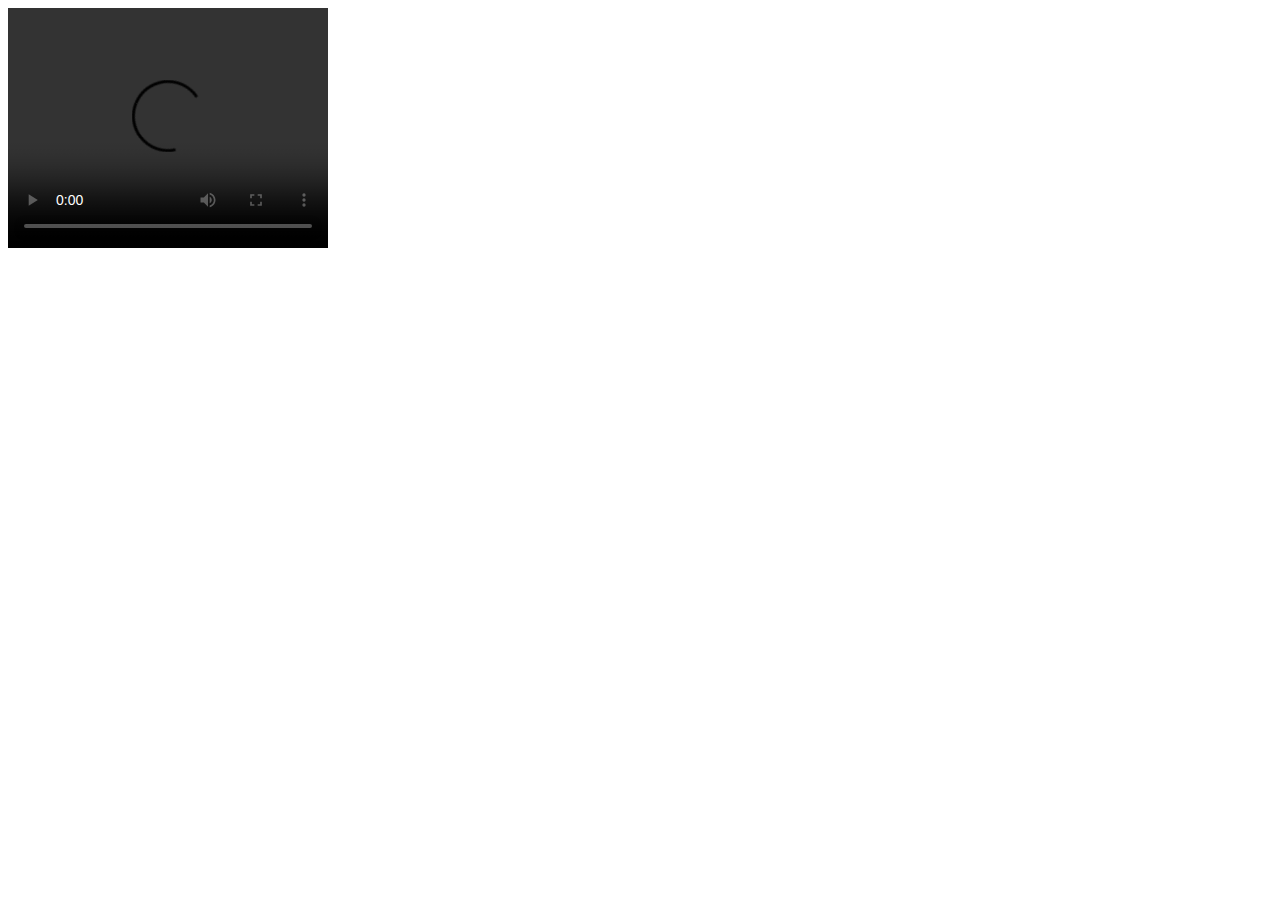
<file: test.html>
<!DOCTYPE html>
<html>
<body>

<video width="320" height="240" controls>
  <source src="https://raw.githubusercontent.com/WMCB-Tech/wmcb-tech.github.io/master/bruh/rickroll.mp4" type="video/mp4">
</video>

</body>
</html>
</file>
